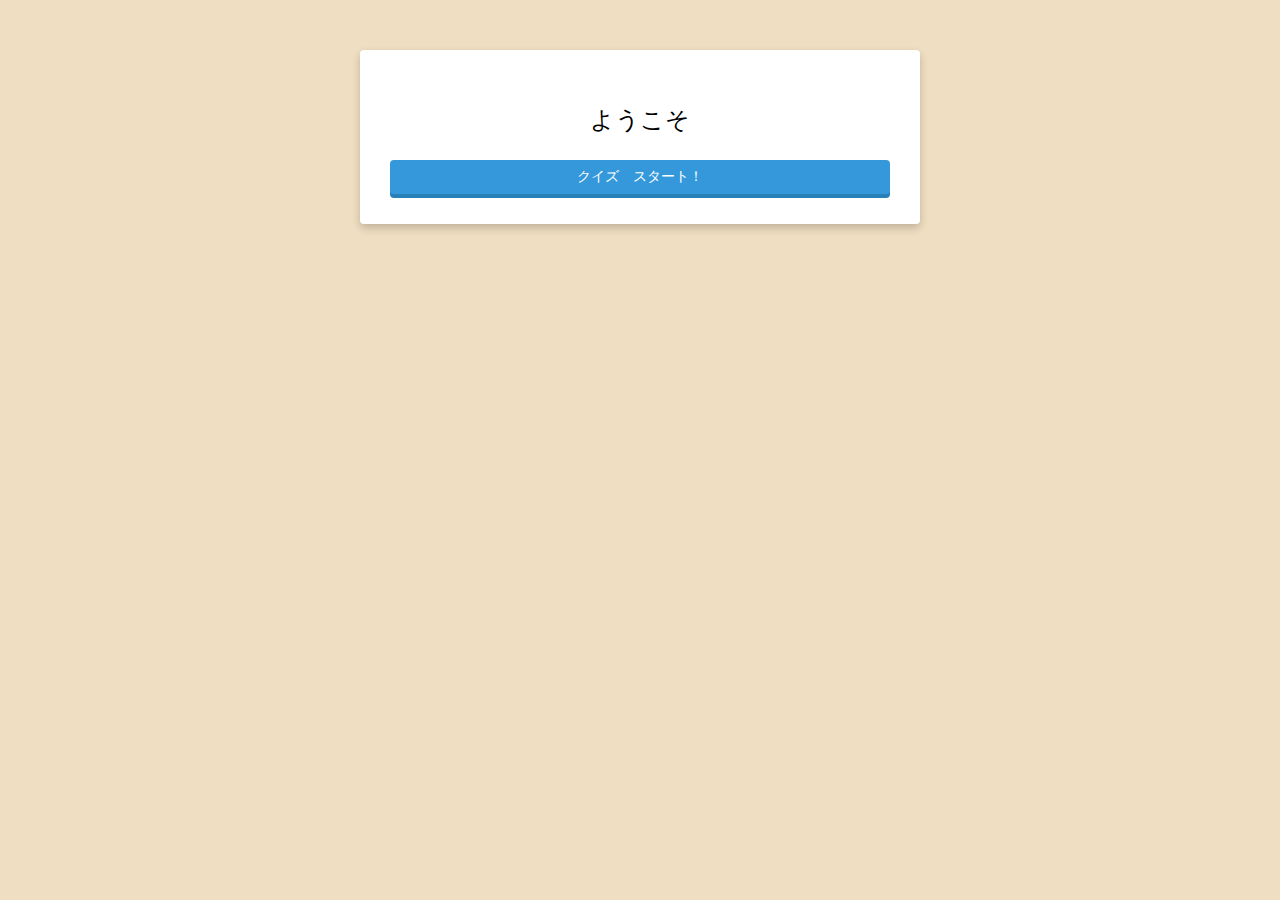
<file: Javascript ④－1/index.html>
<!DOCTYPE html>
<html lang="en">
<head>
  <meta charset="UTF-8">
  <meta name="viewport" content="width=device-width, initial-scale=1.0">
  <title>quiz</title>
  <link rel="stylesheet" href="style.css">
</head>
<body>
  <section id="container" class="hidden">
    <div id="questionnumber"></div>
    <div id="genre"></div>
    <div id="difficulty"></div>
    <div id="question"></div>
    <div id="answers"></div>
    <div id="beforeanswer"></div>
  </section>

  <section id="home">
    <p>ようこそ</p>
    <a id="start">クイズ　スタート！</a>
  </section>

  <section id="result" class="hidden">
    <p>再度チャレンジした場合は以下をクリック！</p>
    <a href="">リトライ</a>
  </section>
  
  
  <script src="js/main.js"></script>
</body>
</html>
</file>
<file: Javascript ④－1/style.css>
body {
  background: #efdec1;
  font-size: 14px;
  font-family: Verdana, Geneva, Tahoma, sans-serif;
}

.correct {
  background: coral;
}

#result > a, #home > a {
  background: #3498db;
  padding: 8px;
  border-radius: 4px;
  cursor: pointer;
  text-align: center;
  color: #fff;
  box-shadow: 0 4px 0 #2880b9;
}

#container {
  width: 400px;
  margin: 8px auto;
  background: #fff;
  border-radius: 4px;
  padding: 16px;
  position: relative;
}

#questionnumber {
  margin-bottom: 16px;
  font-weight: bold;
  text-align: center;
}

#genre {
  margin-bottom: 16px;
  font-weight: bold;
  text-align: center;
}

#difficulty {
  margin-bottom: 16px;
  font-weight: bold;
  text-align: center;
}

#question {
  margin-bottom: 16px;
  font-weight: bold;
}

#answers {
  list-style: none;
  padding: 0;
  margin-bottom: 16px;
}

#answers > li {
  border: 1px solid #ccc;
  border-radius: 4px;
  padding: 10px;
  margin-bottom: 10px;
  cursor: pointer;
}

#answers > li:hover {
  background: #f8f8f8;
}

#result {
  position: absolute;
  width: 500px;
  background: #fff;
  padding: 30px;
  box-shadow: 0 4px 8px rgb(0, 0, 0, 0.2);
  top: 50px;
  left: 0;
  right: 0;
  margin: 0 auto;
  border-radius: 4px;
  text-align: center;
  transition: 0.4s;
}


#home.hidden, #container.hidden, #result.hidden{
  transform: translateY(-500px);
}

#result > p {
  font-size: 24px;
}

#result > a {
  display: block;
  text-decoration: none;
}

#home {
  position: absolute;
  width: 500px;
  background: #fff;
  padding: 30px;
  box-shadow: 0 4px 8px rgb(0, 0, 0, 0.2);
  top: 50px;
  left: 0;
  right: 0;
  margin: 0 auto;
  border-radius: 4px;
  text-align: center;
  transition: 0.4s;
}

#home > p {
  font-size: 24px;
}

#home > a {
  display: block;
  text-decoration: none;
}
</file>
